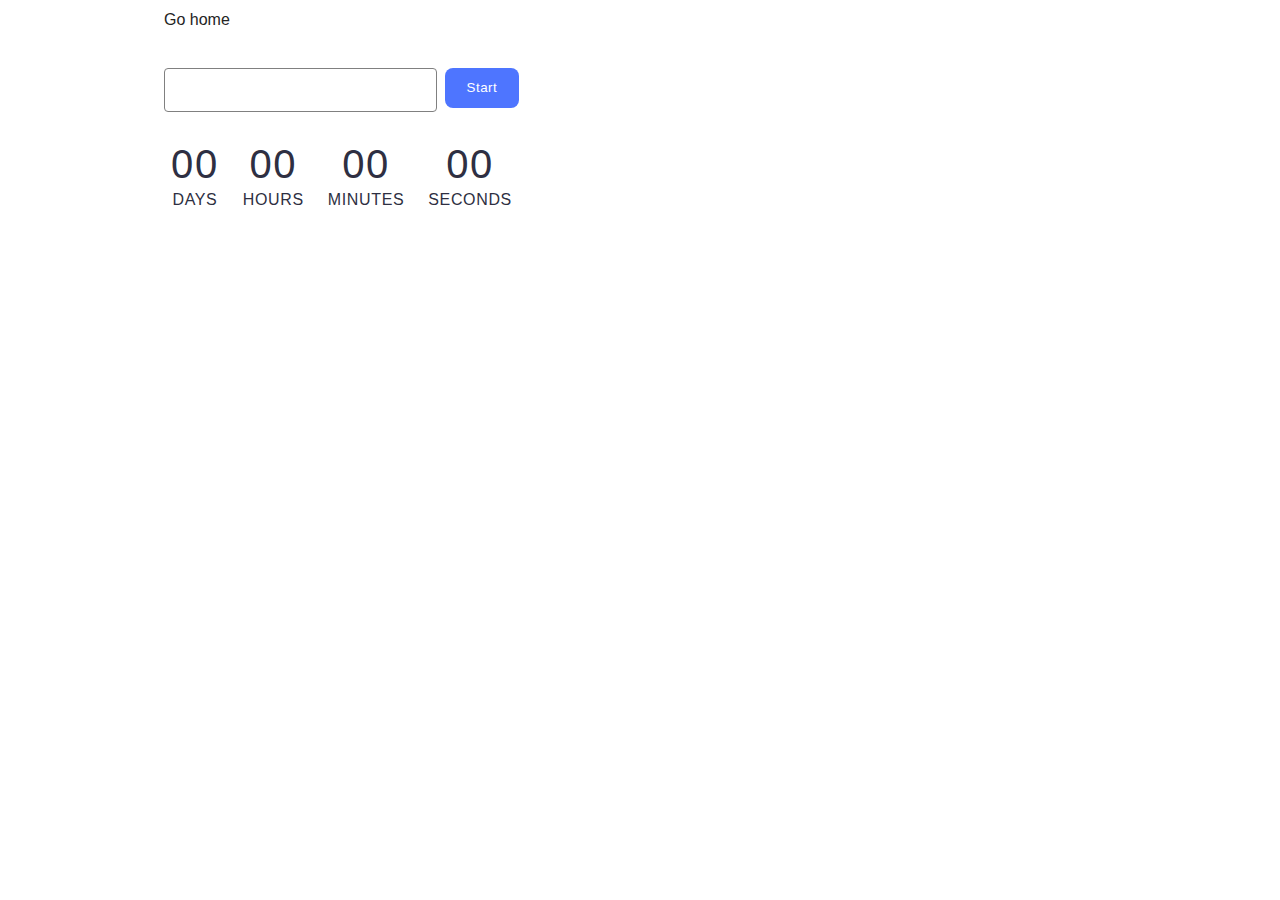
<file: src/1-timer.html>
<!DOCTYPE html>
<html lang="en">
  <head>
    <meta charset="UTF-8" />
    <meta name="viewport" content="width=device-width, initial-scale=1.0" />
    <title>Timer</title>
    <link rel="stylesheet" href="./css/styles.css" />
  </head>
  <body>
    <a href="./index.html">Go home</a>
    <div class="input-container">
      <input type="text" id="datetime-picker" />
      <button type="button" data-start>Start</button>
    </div>

    <div class="timer">
      <div class="field">
        <span class="value" data-days>00</span>
        <span class="label">Days</span>
      </div>
      <div class="field">
        <span class="value" data-hours>00</span>
        <span class="label">Hours</span>
      </div>
      <div class="field">
        <span class="value" data-minutes>00</span>
        <span class="label">Minutes</span>
      </div>
      <div class="field">
        <span class="value" data-seconds>00</span>
        <span class="label">Seconds</span>
      </div>
    </div>
    <script type="module" src="./js/1-timer.js"></script>
  </body>
</html>
</file>
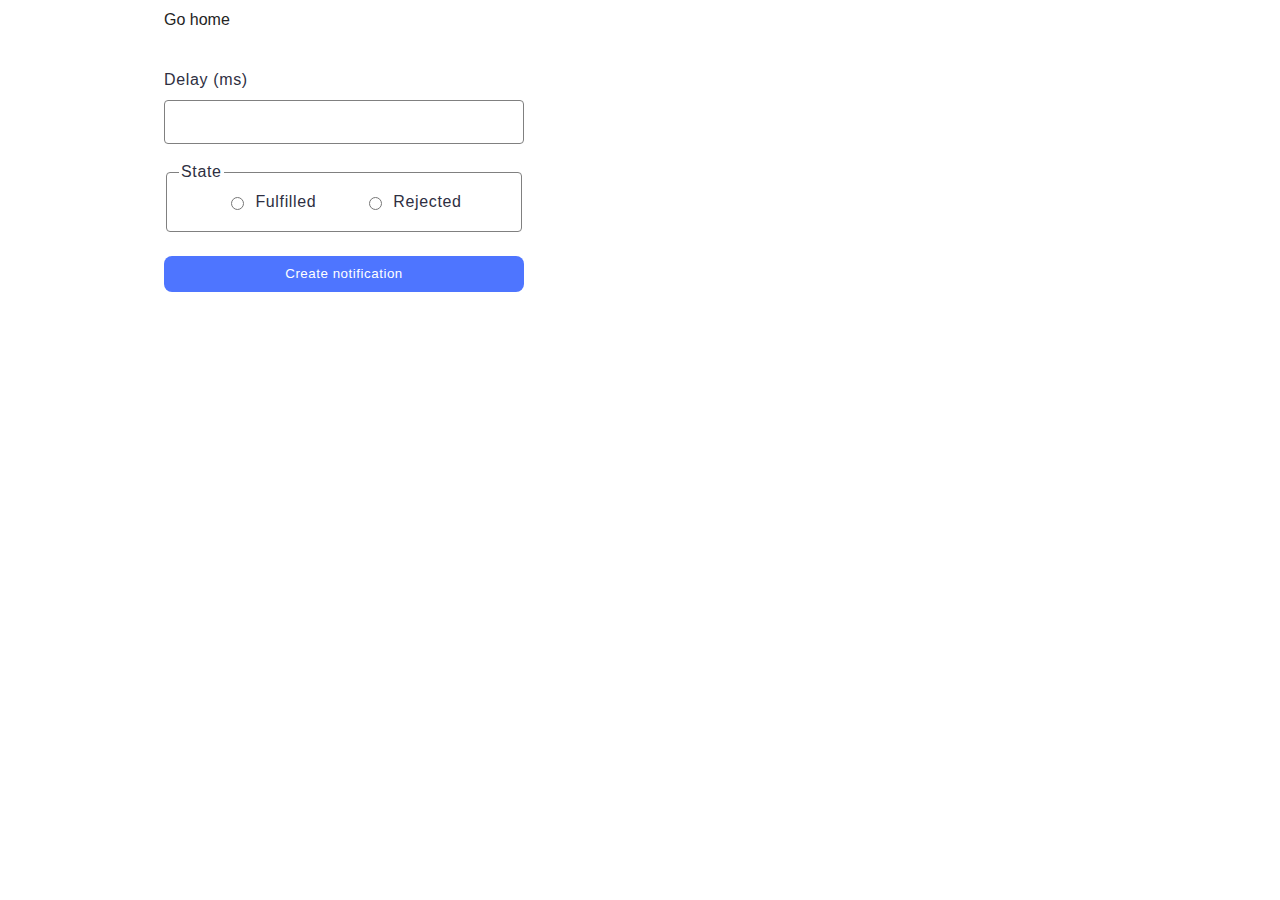
<file: src/2-snackbar.html>
<!DOCTYPE html>
<html lang="en">
  <head>
    <meta charset="UTF-8" />
    <meta name="viewport" content="width=device-width, initial-scale=1.0" />
    <title>Snackbar</title>
    <link rel="stylesheet" href="./css/styles.css" />
  </head>
  <body>
    <a href="./index.html">Go home</a>
    <form class="form">
      <label
        >Delay (ms)
        <input type="number" name="delay" required />
      </label>
      <fieldset>
        <legend>State</legend>
        <label>
          <input type="radio" name="state" value="fulfilled" required />
          Fulfilled
        </label>
        <label>
          <input type="radio" name="state" value="rejected" required />
          Rejected
        </label>
      </fieldset>
      <button type="submit">Create notification</button>
    </form>
    <script type="module" src="./js/2-snackbar.js"></script>
  </body>
</html>
</file>
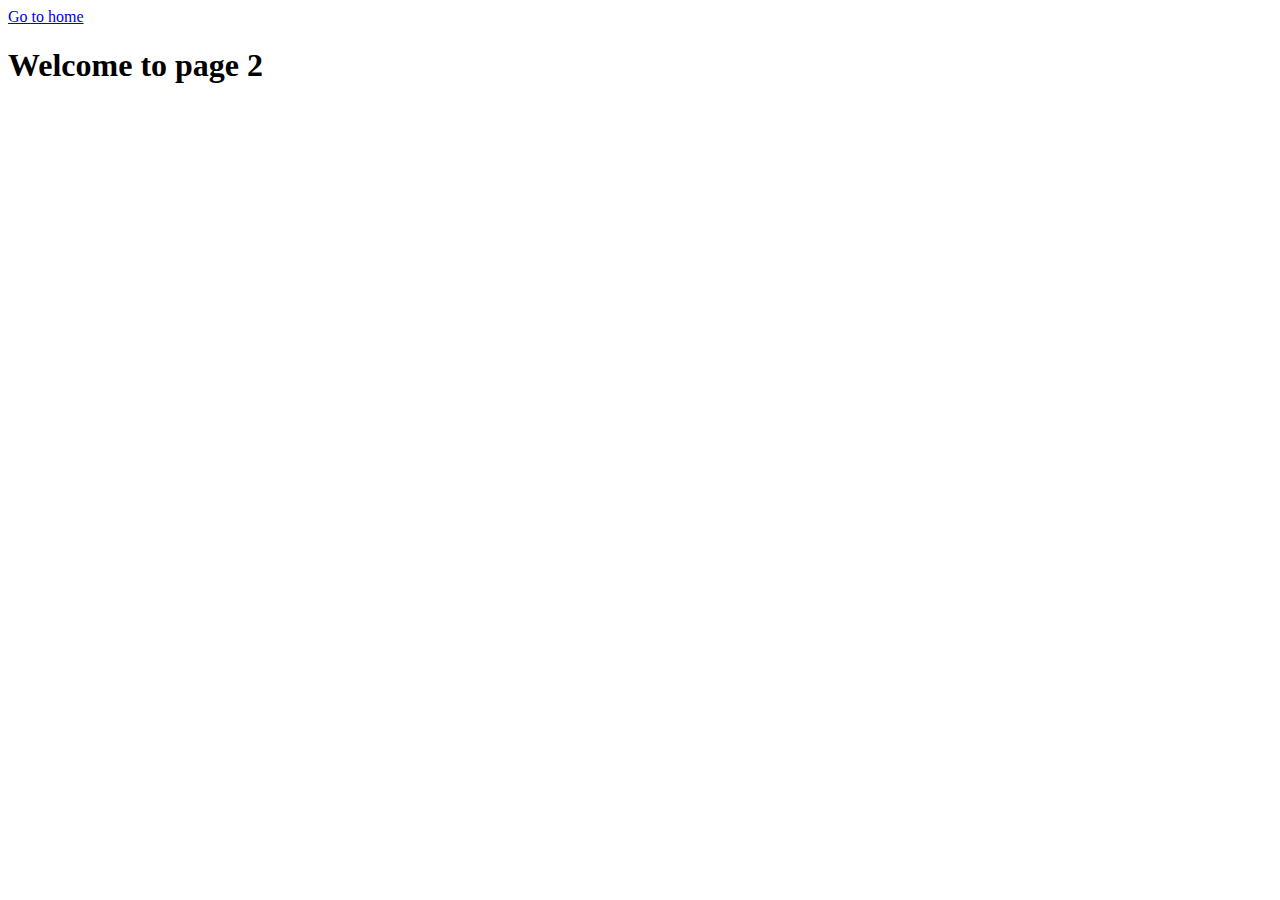
<file: src/page-2.html>
<!DOCTYPE html>
<html lang="en">
  <head>
    <meta charset="UTF-8" />
    <meta http-equiv="X-UA-Compatible" content="IE=edge" />
    <meta name="viewport" content="width=device-width, initial-scale=1.0" />
    <title>Page 2</title>
  </head>
  <body>
    <section>
      <a href="./index.html">Go to home</a>
      <h1>Welcome to page 2</h1>
    </section>
  </body>
</html>
</file>
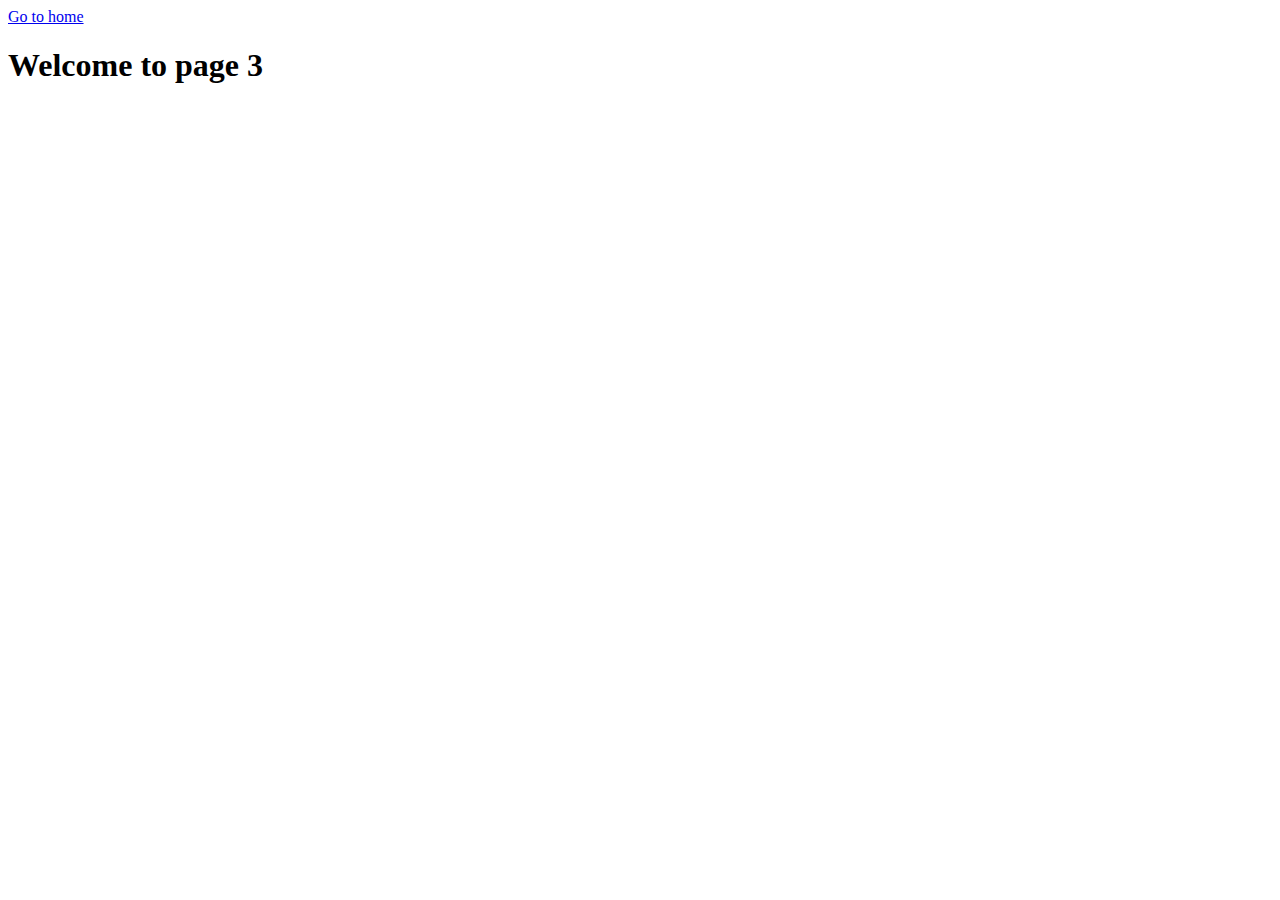
<file: src/page-3.html>
<!DOCTYPE html>
<html lang="en">
  <head>
    <meta charset="UTF-8" />
    <meta http-equiv="X-UA-Compatible" content="IE=edge" />
    <meta name="viewport" content="width=device-width, initial-scale=1.0" />
    <title>Page 3</title>
  </head>
  <body>
    <section>
      <a href="./index.html">Go to home</a>
      <h1>Welcome to page 3</h1>
    </section>
  </body>
</html>
</file>
<file: src/css/styles.css>
/* Reset styles */
h1,
h2,
h3,
h4,
h5,
h6,
p {
  margin: 0;
}

p:last-child {
  margin-bottom: 0;
}

ul {
  margin: 0;
  padding: 0;
  list-style: none;
}

a {
  color: currentColor;
  text-decoration: none;
}

button {
  cursor: pointer;
}

img {
  display: block;
  max-width: 100%;
  height: auto;
}

:root {
  font-family: Montserrat, Inter, Avenir, Helvetica, Arial, sans-serif;
  font-size: 16px;
  line-height: 24px;
  font-weight: 400;
  color: #242424;
  background-color: rgba(255, 255, 255, 0.87);
  font-synthesis: none;
  text-rendering: optimizeLegibility;
  -webkit-font-smoothing: antialiased;
  -moz-osx-font-smoothing: grayscale;
  -webkit-text-size-adjust: 100%;
}

/* STYLES */

body {
  padding-left: 156px;
}

.input-container {
  width: 355px;
  height: 40px;
  margin-top: 36px;
  margin-bottom: 32px;
  display: flex;
  flex-direction: row;
  gap: 8px;
  justify-content: space-between;
}

.input-container input {
  width: 272px;
  height: 40px;
  line-height: 1.5;
  letter-spacing: 0.04em;
  border-radius: 4px;
  border: 1px solid #808080;
}

.input-container input:hover {
  color: #2E2F42;
  border-radius: 4px;
  border: 1px solid #000;
}

.input-container input:active {
  border-radius: 4px;
  border: 1px solid #4E75FF;
}

.input-container input:disabled {
  border-radius: 4px;
  border: 1px solid #808080;
}

.input-container input::placeholder:disabled {
  background-color: #FAFAFA;
  color: #808080;
}

.input-container button {
  padding: 8px 16px;
  width: 75px;
  height: 40px;
  justify-content: center;
  align-items: center;
  border: none;
  border-radius: 8px;
  background-color: #4E75FF;
  color: #FFF;
  font-weight: 500;
  line-height: 1.5;
  letter-spacing: 0.04em;
}

button:disabled {
  background-color: #CFCFCF;
  color: #989898;
}

button:hover {
  color: #FFF;
}

.timer {
  width: 355px;
  color: #2E2F42;
  display: flex;
  flex-direction: row;
  gap: 24px;
  justify-content: center;
}

.field {
  display: flex;
  flex-direction: column;
  text-align: center;

}

.value {
  font-size: 40px;
  line-height: 1.2;
  letter-spacing: 0.04em;
}

.field .label {
  line-height: 1.5;
  letter-spacing: 0.04em;
  text-transform: uppercase;
}

/* SNACKBAR STYLES  */


.form {
  width: 360px;
  margin-top: 36px;
  display: flex;
  flex-direction: column;
  gap: 16px;
}

.form > label {
  line-height: 1.5;
  letter-spacing: 0.04em;
  color: #2E2F42;
  display: flex;
  flex-direction: column;
  gap: 8px;

}

input[type='number']  {
  line-height: 1.5;
  letter-spacing: 0.04em;
  color: #2E2F42;
  height: 40px;
  border-radius: 4px;
  border: 1px solid #808080;
}

fieldset {
  display: flex;
  flex-direction: row;
  justify-content: center;
  gap: 48px;
  height: 54px;
  border-radius: 4px;
  border: 1px solid #808080;
}

fieldset legend {
  line-height: 1.5;
  letter-spacing: 0.04em;
  color: #2E2F42;
}

fieldset label {
  line-height: 1.5;
  letter-spacing: 0.04em;
  color: #2E2F42;
  display: flex;
  align-items: center;
  gap: 8px;
}

fieldset input {
  line-height: 1.5;
  letter-spacing: 0.04em;
  color: #2E2F42;
}

.form button {
  margin-top: 8px;
  width: 360px;
  padding: 8px 16px;
  justify-content: center;
  align-items: center;
  border: none;
  border-radius: 8px;
  background-color: #4E75FF;
  padding: 8px 16px;
  color: #FFF;
  font-weight: 500;
  line-height: 1.5;
  letter-spacing: 0.04em;
}

.form button:hover {
  background-color: #6C8CFF;
}
</file>
